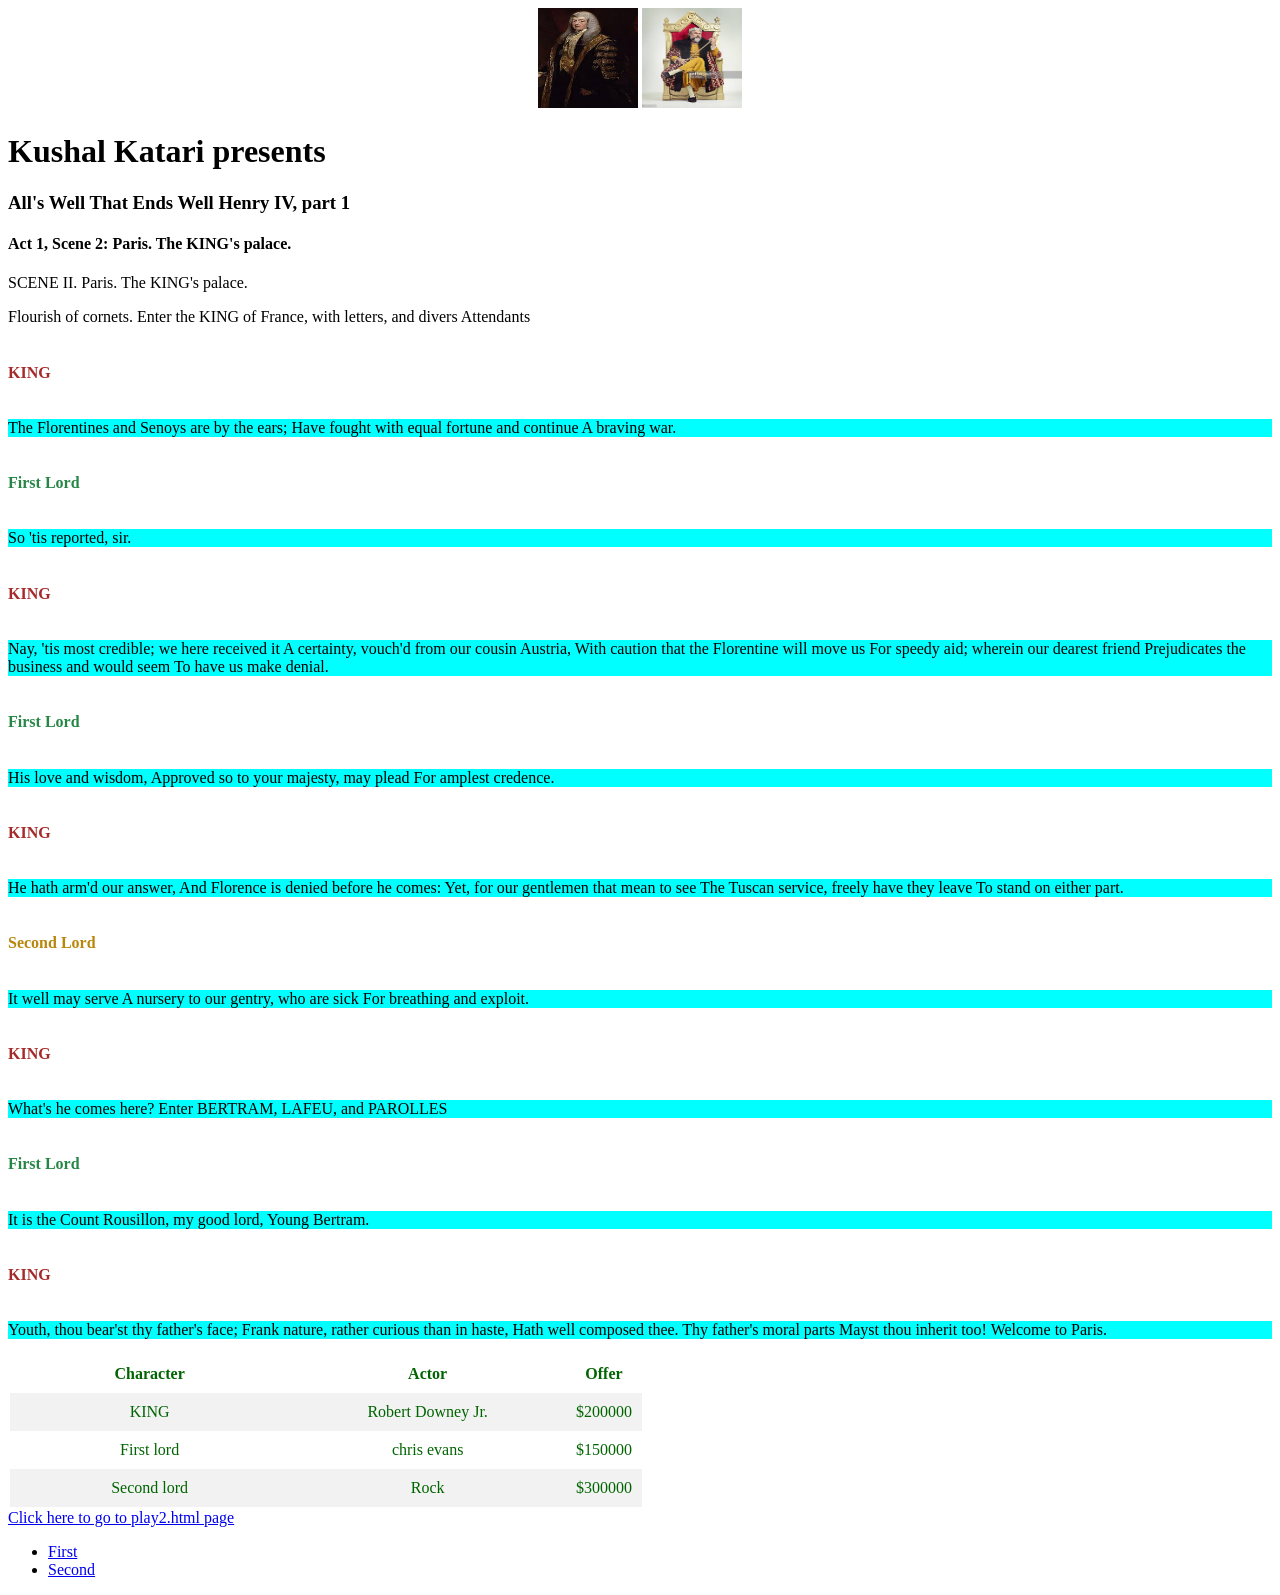
<file: index.html>
<!DOCTYPE html>
<html>
<head>
    <title>Assignment 4</title>
   <link rel="stylesheet" href="shakespeare.css">
</head>
<body>
    <div>
    <img src="images/lord.jfif">
    <img src="images/king.jpg">
    </div>
    
    <h1>Kushal Katari presents</h1> 

    <h3>All's Well That	Ends Well Henry IV, part 1</h3>
    <h4>Act 1, Scene 2: Paris. The KING's palace.</h4>
    <p>SCENE II. Paris. The KING's palace.
        <p>Flourish of cornets. Enter the KING of France, with letters, and divers Attendants</p>
        <h6 class="KING">KING</h6>
          <p class="speech-direction"> The Florentines and Senoys are by the ears;
           Have fought with equal fortune and continue
           A braving war.</p>

        <h6 class="FIRST-LORD">First Lord</h6>
        <p class="speech-direction">So 'tis reported, sir.</p>
       
       <h6 class="KING"> KING</h6>
       <p class="speech-direction"> Nay, 'tis most credible; we here received it
        A certainty, vouch'd from our cousin Austria,
        With caution that the Florentine will move us
        For speedy aid; wherein our dearest friend
        Prejudicates the business and would seem
        To have us make denial.</p>

       <h6 class="FIRST-LORD"> First Lord</h6>
       <p class="speech-direction"> His love and wisdom,
            Approved so to your majesty, may plead
           For amplest credence.</p>
        <h6 class="KING">KING</h6>
       <p class="speech-direction"> He hath arm'd our answer,
        And Florence is denied before he comes:
        Yet, for our gentlemen that mean to see
        The Tuscan service, freely have they leave
        To stand on either part.</p>

        <h6 class="SECOND-LORD">Second Lord</h6>
        <p class="speech-direction">It well may serve
        A nursery to our gentry, who are sick
        For breathing and exploit.</p>

       <h6 class="KING"> KING</h6>
        <p class="speech-direction">What's he comes here?
        Enter BERTRAM, LAFEU, and PAROLLES</p>
        
       <h6 class="FIRST-LORD"> First Lord</h6>
        <p class="speech-direction">It is the Count Rousillon, my good lord,
        Young Bertram.</p>
        
        <h6 class="KING">KING</h6>
        <p class="speech-direction">Youth, thou bear'st thy father's face;
        Frank nature, rather curious than in haste,
        Hath well composed thee. Thy father's moral parts
        Mayst thou inherit too! Welcome to Paris.
      </p>

      <table>
        <tr>
            <th>Character</th>
            <th>Actor</th>
            <th>Offer</th>
           
            </tr>  
            <tr>
                <td>KING</td>
                <td>Robert Downey Jr.</td>
                <td>$200000</td>
              </tr>
              <tr>
                <td>First lord</td>
                <td>chris evans</td>
                <td>$150000</td>
              </tr>
              <tr>
                <td>Second lord</td>
                <td>Rock</td>
                <td>$300000</td>
              </tr>
              </table>
              <a href="play2.html"> Click here to go to play2.html page</a>

              <ul class=“navbar-horizontal”>
                <li> <a href="play.html">First</a> </li>
                <li> <a href="play2.html">Second</a> </li>
                </ul>
</body>
</html>
</file>
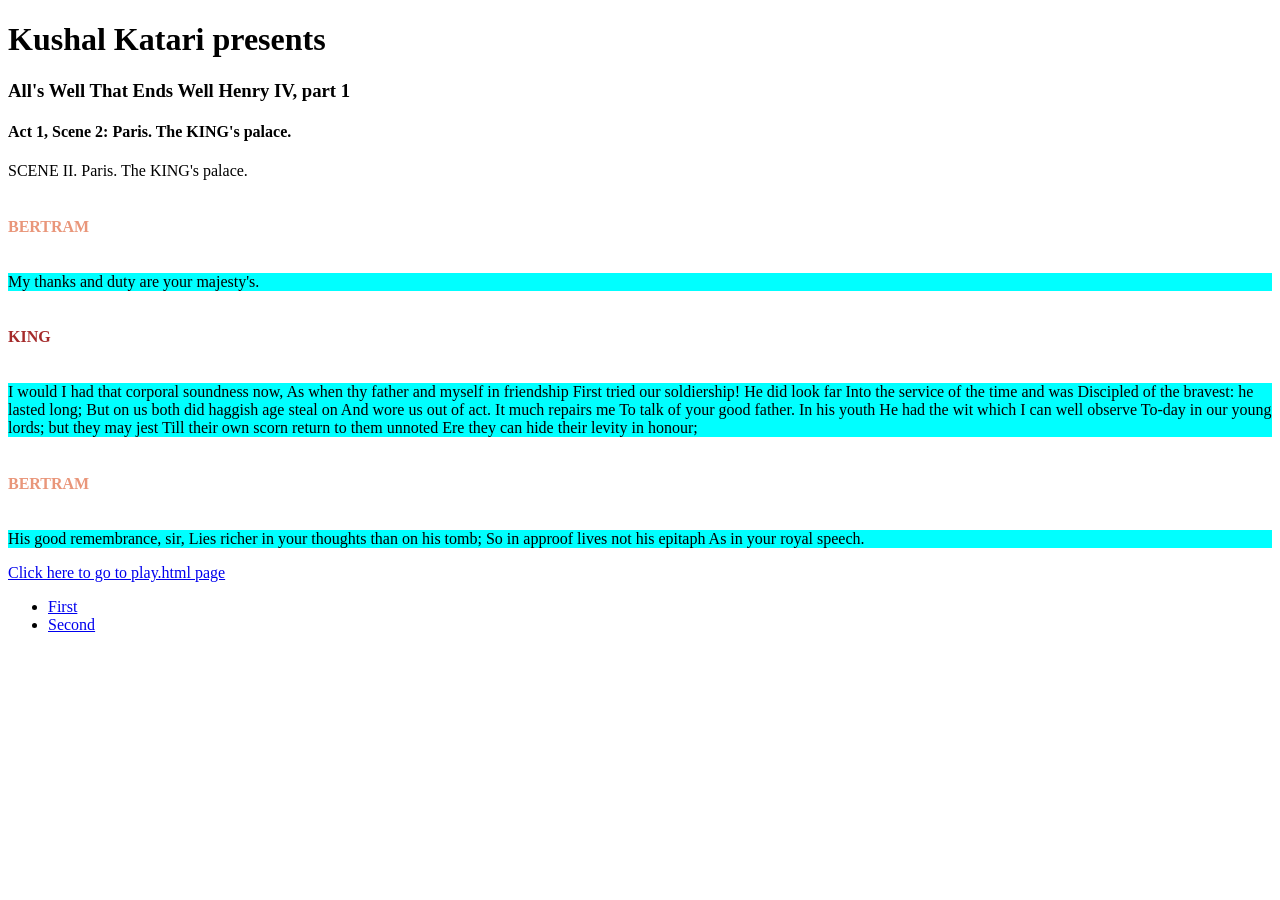
<file: play2.html>
<!DOCTYPE html>
<html>
<head>
    <title>And the play continues</title>
   <link rel="stylesheet" href="shakespeare.css">
</head>
<body>
    <h1>Kushal Katari presents</h1> 

    <h3>All's Well That	Ends Well Henry IV, part 1</h3>
    <h4>Act 1, Scene 2: Paris. The KING's palace.</h4>
    <p>SCENE II. Paris. The KING's palace.</p> 
        <h6 class="BERTRAM">BERTRAM</h6>
        <p class="page2">My thanks and duty are your majesty's.</p>
        <h6 class="KING">KING</h6>
        <p class="page2">I would I had that corporal soundness now,
            As when thy father and myself in friendship
            First tried our soldiership! He did look far
            Into the service of the time and was
            Discipled of the bravest: he lasted long;
            But on us both did haggish age steal on
            And wore us out of act. It much repairs me
            To talk of your good father. In his youth
            He had the wit which I can well observe
            To-day in our young lords; but they may jest
            Till their own scorn return to them unnoted
            Ere they can hide their levity in honour;</p>
            <h6 class="BERTRAM">BERTRAM</h6>
            <p class="page2">His good remembrance, sir,
                Lies richer in your thoughts than on his tomb;
                So in approof lives not his epitaph
                As in your royal speech.</p>
                <a href="play.html"> Click here to go to play.html page</a>
                
              <ul class=“navbar-horizontal”>
                <li> <a href="play.html">First</a> </li>
                <li> <a href="play2.html">Second</a> </li>
                </ul>
                
            </body>
            </html>
</file>
<file: shakespeare.css>
.speech-direction,.KING,.FIRST-LORD,.SECOND-LORD
{
    font-family: "Times New Roman";
    color:Black;
   font-size:medium;
}
.speech-direction
{
  background-color: aqua;  
}

p.speech-direction:hover
{
    background-color: aliceblue;   
    color: blue;
}

.KING
{
color: brown;
}

.FIRST-LORD
{
color: rgb(38, 134, 70);
}

.SECOND-LORD
{
color: darkgoldenrod;
}


table,th,td
{
    border-style: dashed;
    border-collapse: collapse;
    width: 50%;
    border:darkgreen;
    color: darkgreen;
    text-align: center;
    margin: 2px;
    padding: 10px;
    
}

tr:nth-child(even) {
    background-color: #f2f2f2;
  }

  .page2,.KING,.BERTRAM
  {
    font-family: "Times New Roman";
    color:Black;
   font-size:medium;
}  
  
p.page2:hover
{
    background-color: aliceblue;   
    color: blue;
}
  
p.KING,.BERTRAM:hover
{
color: dodgerblue;
background-color: aqua;
box-shadow: 12px 12px 2px 1px rgba(0, 0, 255, .2);
}
  
.page2
{
  background-color: aqua;  
  
}
.KING
{
color: brown;
}
.BERTRAM
{
    color: darksalmon;
}

ul.navbar-horizontal {
    /* remove these */
    list-style-type: none;
    margin: 0;
    padding: 0;
    }
    ul.navbar-horizontal li {
    float:left; /* line up horizontally */
    color:#000;
    background-color:purple
    }
    ul.navbar-horizontal a {
    display:block;
    padding:8px
    }
    /* on hover change the link color*/
    ul.navbar-horizontal a:hover {
    background-color: #555;
    color:white;
    }
    
    img
    {
        height: 100px;
        width: 100px;
        
    }
    div{
        text-align:center;
      }
</file>
